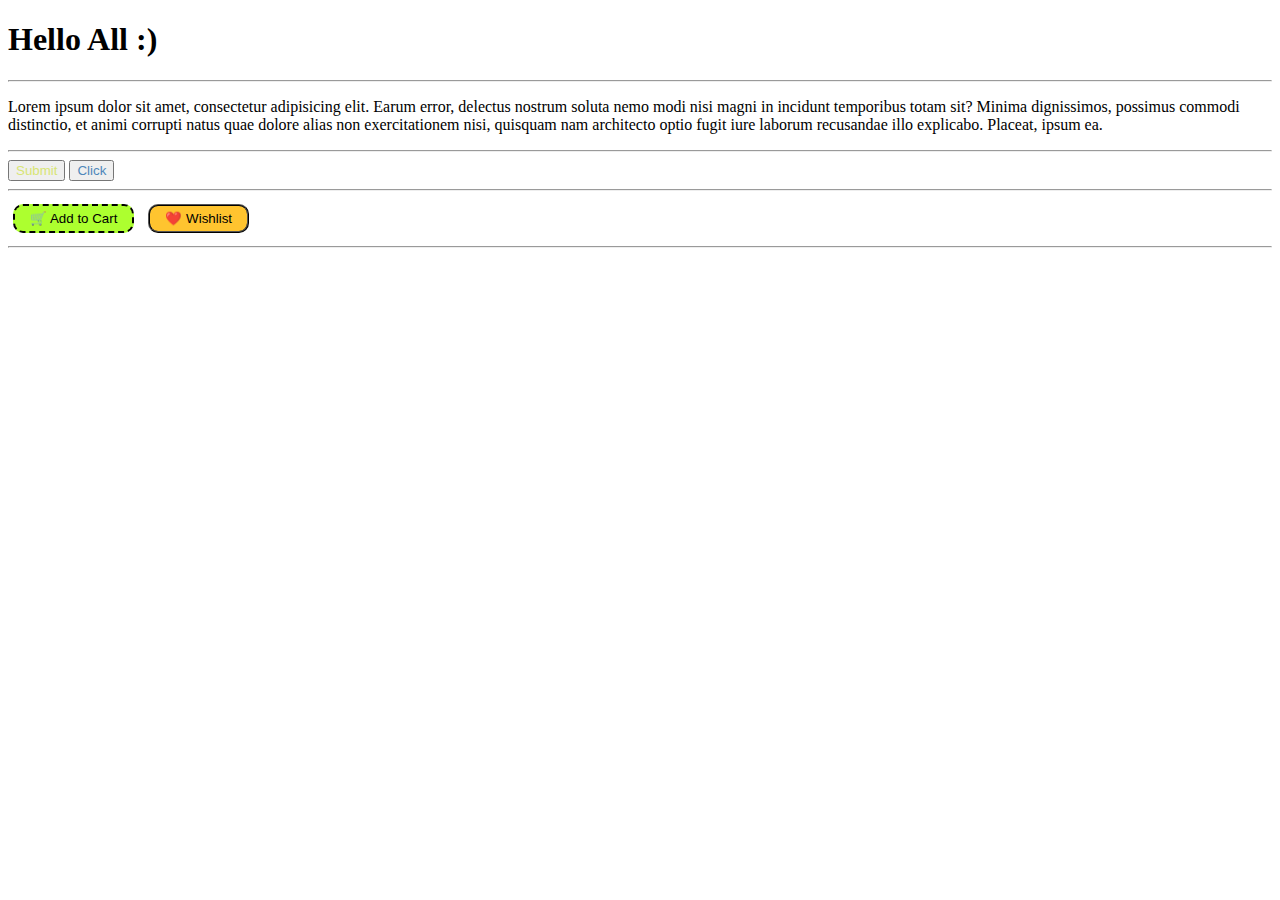
<file: Task_1-HTML_CSS_&_JS/index.html>
<!DOCTYPE html>
<html lang="en">
<head>
  <meta charset="UTF-8">
  <meta name="viewport" content="width=device-width, initial-scale=1.0">
  <title>HTML_CSS_&_JS</title>
  <link rel="stylesheet" href="./css/index.css">
</head>
<body>

  <h1>Hello All :)</h1>

  <hr>

  <p>Lorem ipsum dolor sit amet, consectetur adipisicing elit. Earum error, delectus nostrum soluta nemo modi nisi magni in incidunt temporibus totam sit? Minima dignissimos, possimus commodi distinctio, et animi corrupti natus quae dolore alias non exercitationem nisi, quisquam nam architecto optio fugit iure laborum recusandae illo explicabo. Placeat, ipsum ea.</p>

  <hr>
  
  <button id="btn1" onclick="alert('Sahi pakde hain..!');">Submit</button>
  <button class="btn2">Click</button>

  <hr>

  <button id="bag">🛒 Add to Cart</button>
  <button id="wish">❤️ Wishlist</button>

  <hr>

  <script src="./Javascript/index.js"></script>

  
</body>
</html>
</file>
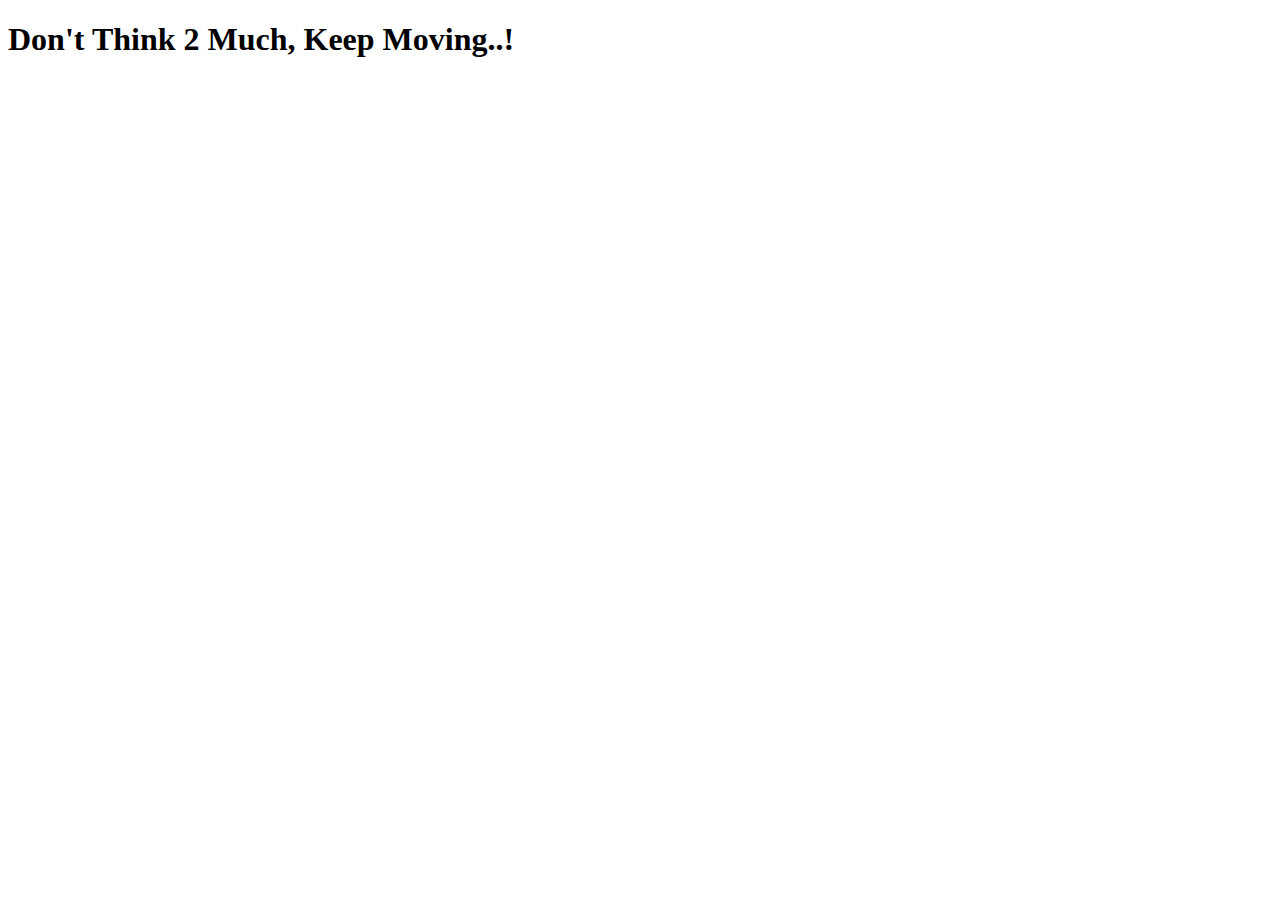
<file: Task_2-Variables/index.html>
<!DOCTYPE html>
<html lang="en">
<head>
  <title>Variables</title>
</head>
<body>

  <h1>Don't Think 2 Much, Keep Moving..! </h1>


  <script>
    // Demo1:-
    console.log('Demo1:-');
    let WelcomeMsg = 'Hello Everyone..!';
    console.log(WelcomeMsg)


    // Demo2:-
    console.log('Demo2:-');
    let ShirtPrice = (2345 - (15/100 * 2345));
    let JeansPrice = (1525 - (15/100 * 1525));
    let CartDetail = Math.round(ShirtPrice + JeansPrice);
    let CartSummary = `Your Total Bill is: ${CartDetail}`;
    console.log(CartSummary);


    // Demo2:-
    console.log('Demo3:-');
    let a = 23;
    let b = 54;
    let c = a + 43;
    console.log(c);
    c = b + 33;
    console.log(c);

    // Demo4:-
    console.log('Demo4:-');
    let aura = 5;
    aura = aura + 1;
    console.log(aura);
    aura += 5;
    console.log(aura);
    aura -= 2;
    console.log(aura);
    aura *= 3;
    console.log(aura);
    aura++;
    console.log(aura);

    // Demo5:-
    console.log('Demo5:-');
    const pi = 3.14;
    let redius = 5;
    console.log(pi * redius * redius);
    redius = 10;
    console.log(pi * redius * redius);
    pi = 3.54;
    console.log(pi * redius * redius); //error


  </script>
</body>
</html>
</file>
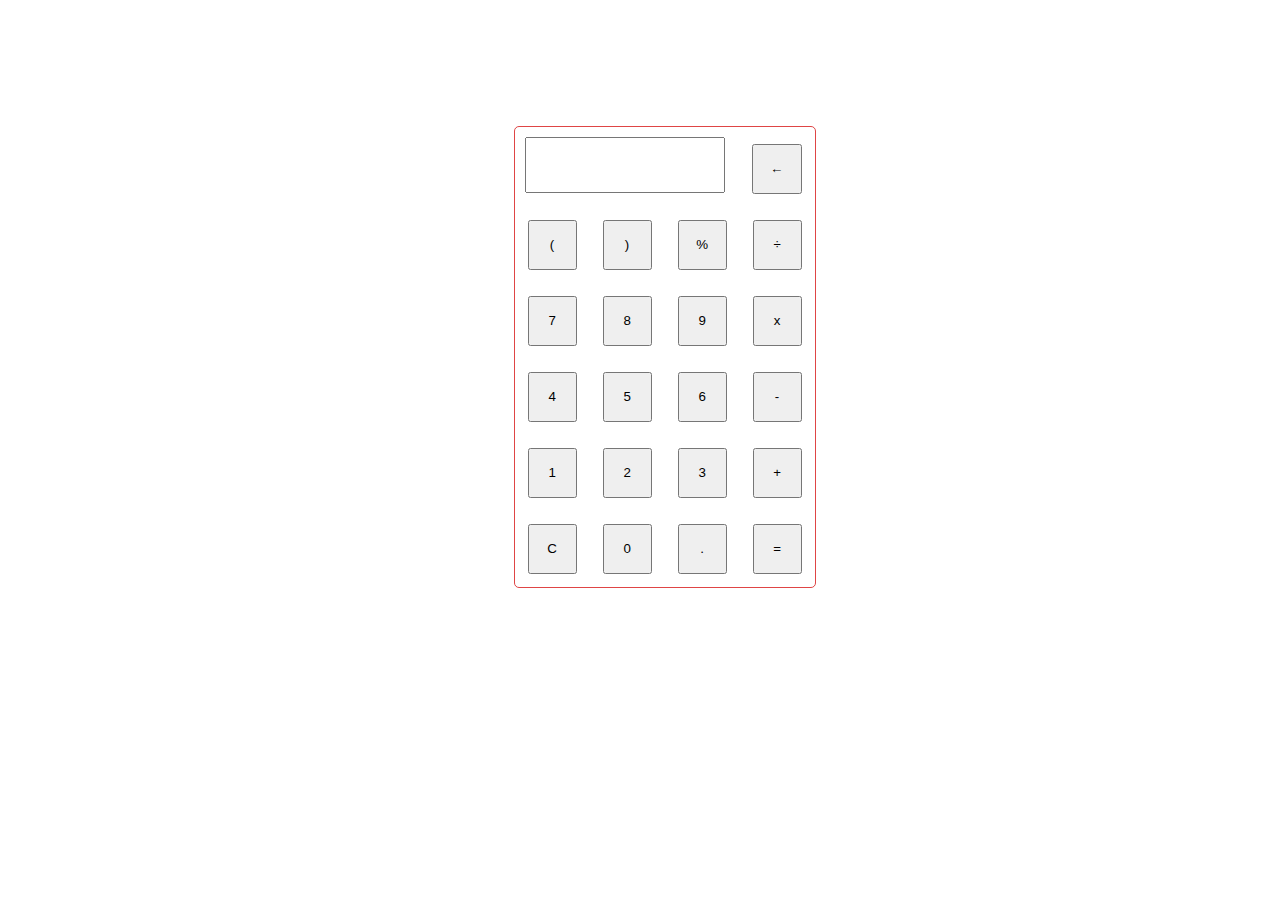
<file: Project_1-Calculator/calculator.html>
<!DOCTYPE html>
<html lang="en">
<head>
  <link rel="stylesheet" href="./css/calculator.css">
  <title>JS - Calculator</title>
</head>
<body>
  <div id="calculator">
    <div>
      <input type="text" id="display" readonly>

      <button id="back" onclick="currentDisplay = currentDisplay.slice(0, -1); document.querySelector('#display').value = currentDisplay;">←</button>

    </div>
      
    <div class="btn-container">
      <button class="btn" onclick="addOpenParenthesis()"> ( </button>

      <button class="btn" onclick="addCloseParenthesis()"> ) </button>

      <button class="btn" onclick="currentDisplay += '%'; document.querySelector('#display').value = currentDisplay;">%</button> 

      <button class="btn" onclick="currentDisplay += '/'; document.querySelector('#display').value = currentDisplay;">÷</button>
    </div>

    <div class="btn-container">
      <button class="btn" onclick="addSymbol('7')">7</button>

      <button class="btn" onclick="addSymbol('8')">8</button>
      
      <button class="btn" onclick="addSymbol('9')">9</button>

      <button class="btn" onclick="addSymbol('*')">x</button>
    </div>

    <div class="btn-container">
      <button class="btn" onclick="addSymbol('4')">4</button>

      <button class="btn" onclick="addSymbol('5')">5</button>
      
      <button class="btn" onclick="addSymbol('6')">6</button>

      <button class="btn" onclick="addSymbol('-')">-</button>
    </div>

    <div class="btn-container">
      <button class="btn" onclick="addSymbol('1')">1</button>

      <button class="btn" onclick="addSymbol('2')">2</button>
      
      <button class="btn" onclick="addSymbol('3')">3</button>

      <button class="btn" onclick="addSymbol('+')">+</button>
    </div>

    <div class="btn-container">
      <button class="btn" onclick="currentDisplay = ' '; document.querySelector('#display').value = currentDisplay;">C</button>

      <button class="btn" onclick="addSymbol('0')">0</button>
      
      <button class="btn" onclick="addSymbol('.')">.</button>

      <button class="btn" onclick="currentDisplay = eval(currentDisplay).toString();document.querySelector('#display').value = currentDisplay;">=</button>
    </div>
  </div>
  
  <script src="js/calculator.js"></script>
</body>
</html>
</file>
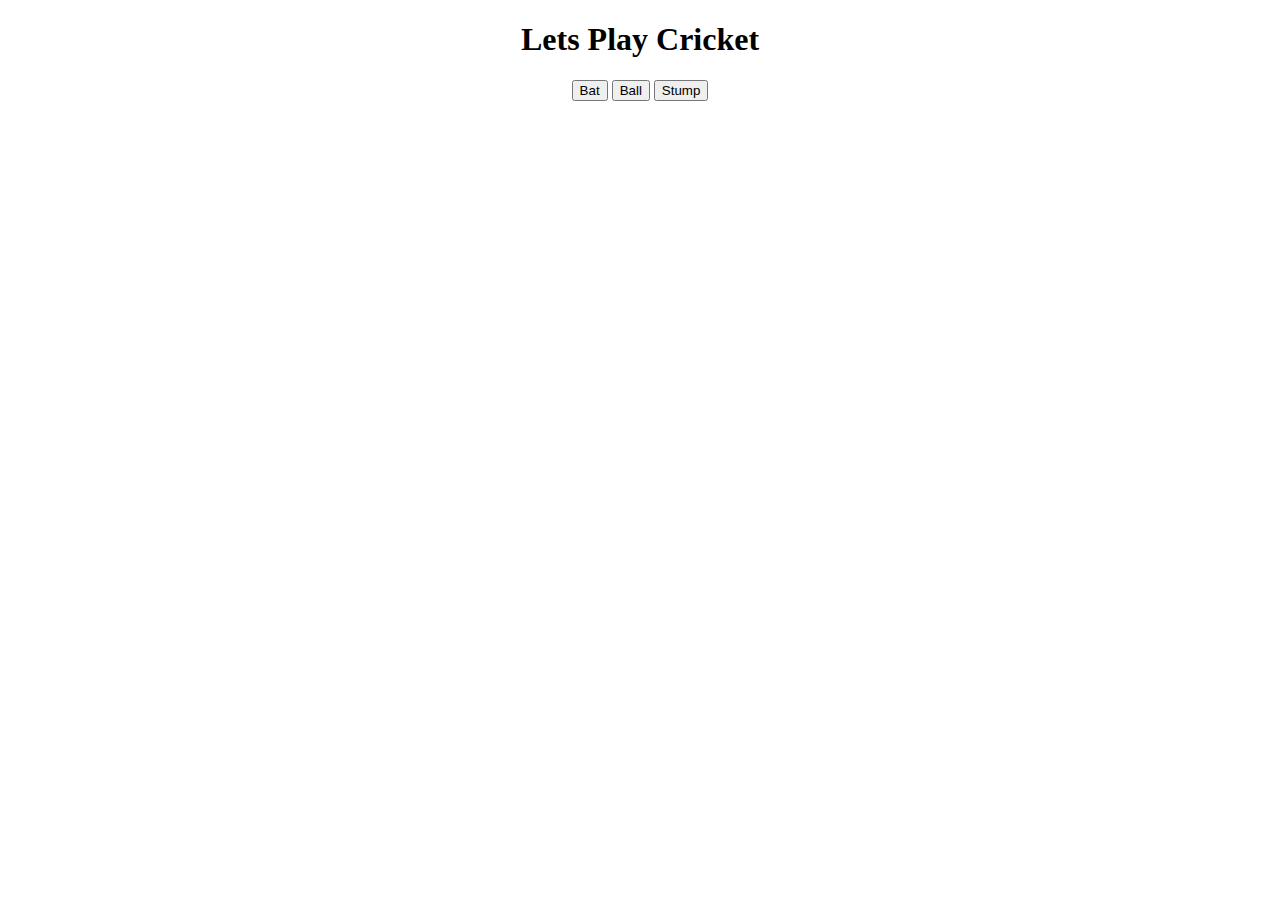
<file: Project_2-Cricket/Cricket.html>
<!DOCTYPE html>
<html lang="en">
<head>
    <title>Cricket</title>
  <style>
    body{
      text-align: center;
    }
  </style>
</head>
<body>
  <h1>Lets Play Cricket</h1>
  <button onclick="
  console.log('You have chosen Bat');
  let randomNumber = Math.random()*3
  if (randomNumber > 0 || randomNumber <=1){
    let computerChoice = 'Bat';
  }
  
  
   
  ">Bat</button>
  <button>Ball</button>
  <button>Stump</button>
</body>
</html>
</file>
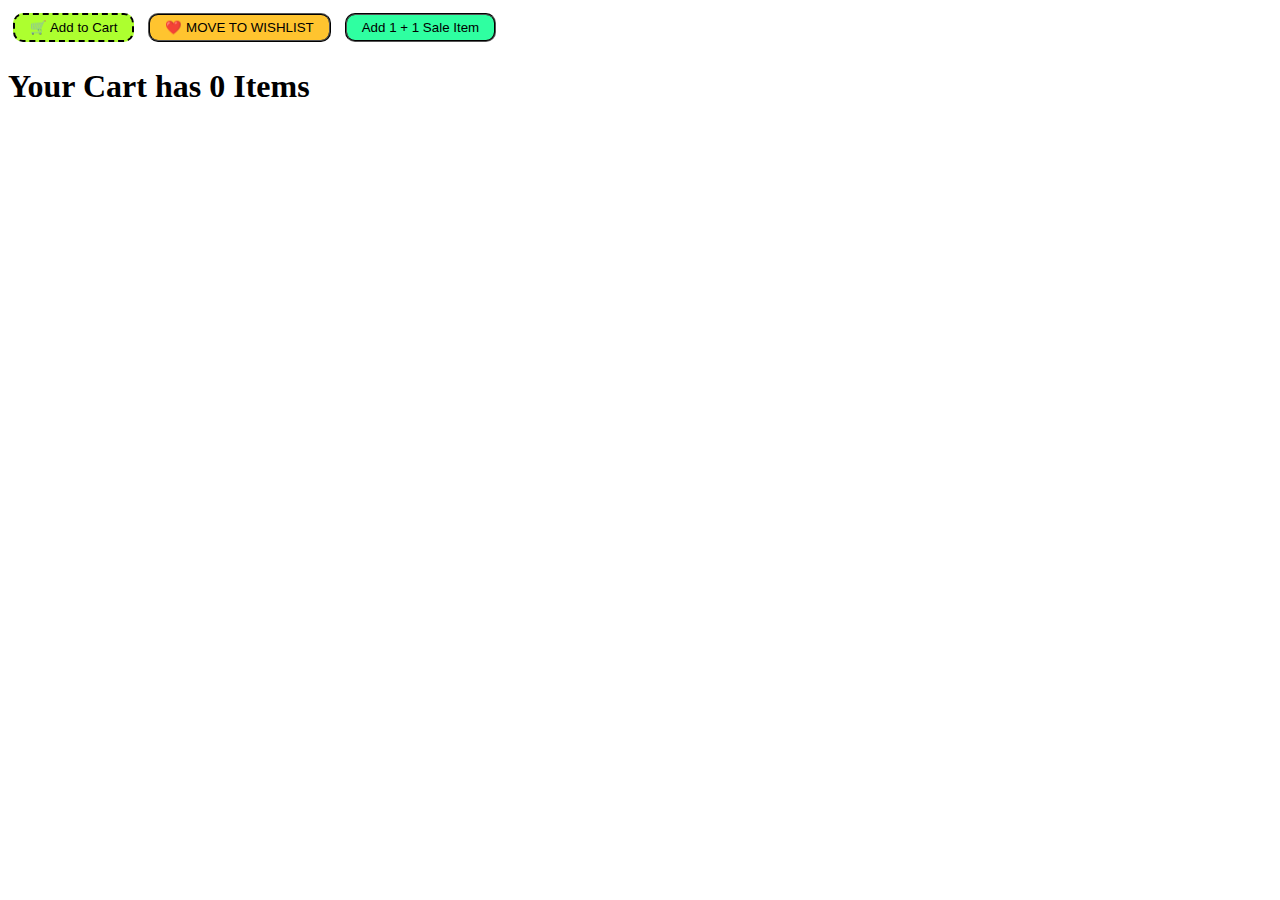
<file: Task_3- PracticeSet1/amazoncartdemo.html>
<!DOCTYPE html>
<html lang="en">
<head>
  <title>Task1 - Amazon-Bag</title>
  <style>
    #bag
    {
      padding: 5px 15px 5px 15px;
      margin: 5px;
      background-color: greenyellow;
      border-style: dashed;
      border-radius: 10px;
    }

    #wish
    {
      padding: 5px 15px 5px 15px;
      margin: 5px;
      background-color: rgb(255, 196, 47);
      border-style:ridge;
      border-radius: 10px;
      text-transform: uppercase;
    }

    #add
    {
      padding: 5px 15px 5px 15px;
      margin: 5px;
      background-color: rgb(47, 255, 161);
      border-style:groove;
      border-radius: 10px;
    }
  </style>
</head>

<body>

  <button id="bag" onclick="CartQuant++; document.querySelector('#cart-summary').innerText = `Your Cart has ${CartQuant} Items`;">🛒 Add to Cart</button>

  <button id="wish" onclick="CartQuant--; document.querySelector('#cart-summary').innerText = `Your Cart has ${CartQuant} Items`;">❤️ Move to Wishlist</button>

  <button id="add" onclick="CartQuant += 2; document.querySelector('#cart-summary').innerText = `Your Cart has ${CartQuant} Items`;">Add 1 + 1 Sale Item</button>

  <h1 id="cart-summary"></h1>


  <script>
    let CartQuant = 0;
    document.querySelector('#cart-summary').innerText = `Your Cart has ${CartQuant} Items`;
  </script>
  
</body>
</html>
</file>
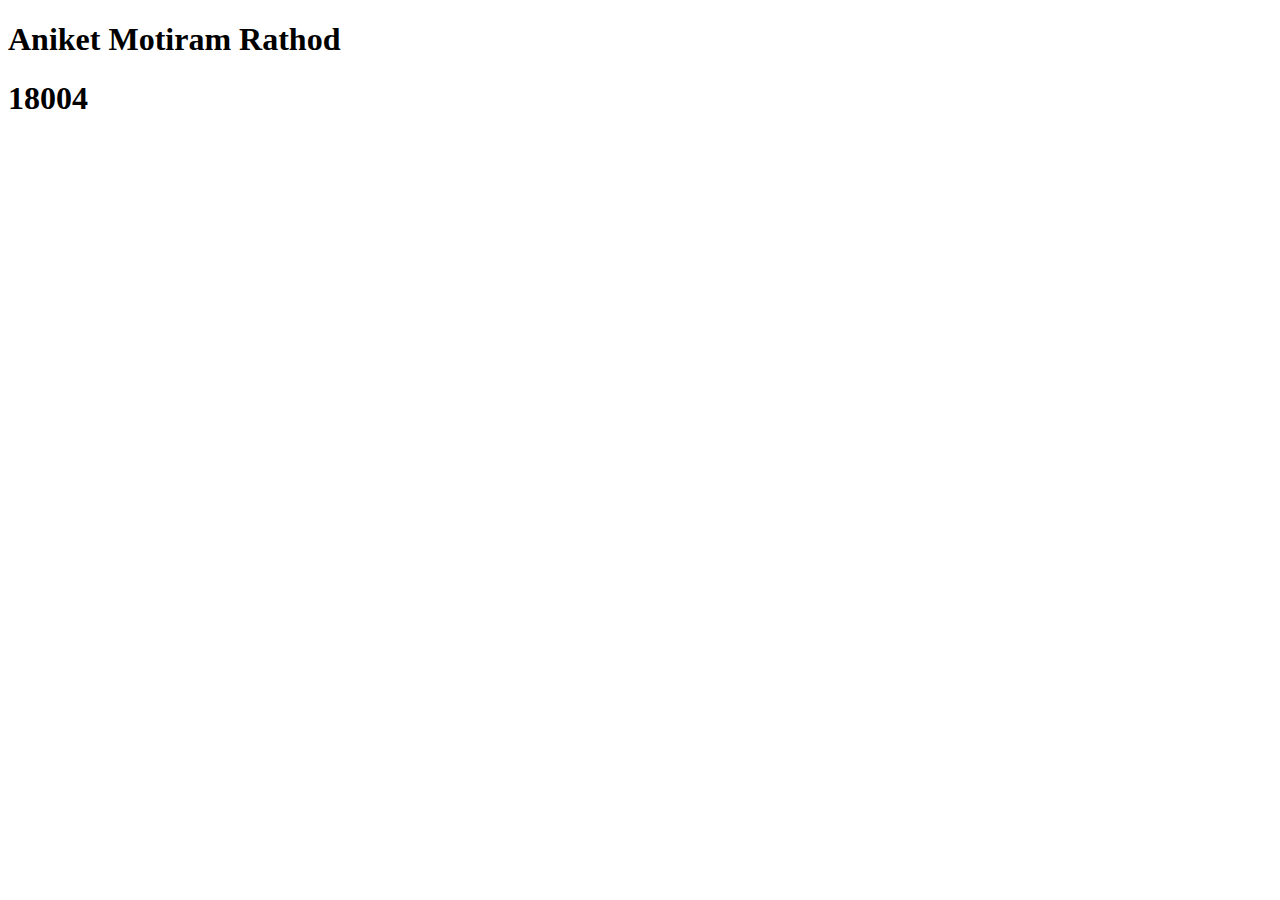
<file: Task_4-PracticeSet2/variabletask.html>
<!DOCTYPE html>
<html lang="en">
<head>
  <title>Variable-Task</title>
</head>

<body>

  <h1 id="my-name"></h1>

  <h1 id="price"></h1>



  <script>
    const myName = 'Aniket Motiram Rathod';
    console.log(myName);
    document.querySelector('#my-name').innerText = myName;


    const GSTpercentage = 18;
    let cartValue = Math.round( ( (15599-(10/100 * 15599)) - 272 + (2499-( 41/100 * 2499 )) - 29 + 25 + 20) * (100 + GSTpercentage) / 100);
    console.log(cartValue);
    document.querySelector('#price').innerText = cartValue;

    console.log(eval('40+60'));
  </script>
  
</body>
</html>
</file>
<file: Task_1-HTML_CSS_&_JS/css/index.css>
#btn1{
  color: rgb(216, 229, 117);
}

.btn2{
  color: rgb(78, 135, 186);

}

#bag{
  padding: 5px 15px 5px 15px;
  margin: 5px;
  background-color: greenyellow;
  border-style: dashed;
  border-radius: 10px;
}

#wish{
  padding: 5px 15px 5px 15px;
  margin: 5px;
  background-color: rgb(255, 196, 47);
  border-style:ridge;
  border-radius: 10px;
}
</file>
<file: Project_1-Calculator/css/calculator.css>
#calculator
{
  border: 1px solid rgb(223, 69, 69);
  border-radius: 5px;
  width: 300px;
  margin: 10%;
  margin-left: 40%;
}

#display
{
  margin: 10px 10px;
  width: 64%;
  height: 50px;
  text-align: right;
  font-size: 24px;
}

#back
{
  height: 50px;
  width: 50px;
  margin: 13px;
}

.btn-container
{
  display: flex;
  justify-content: center;
}

.btn
{
  height: 50px;
  width: 50px;
  margin: 13px;
}
</file>
